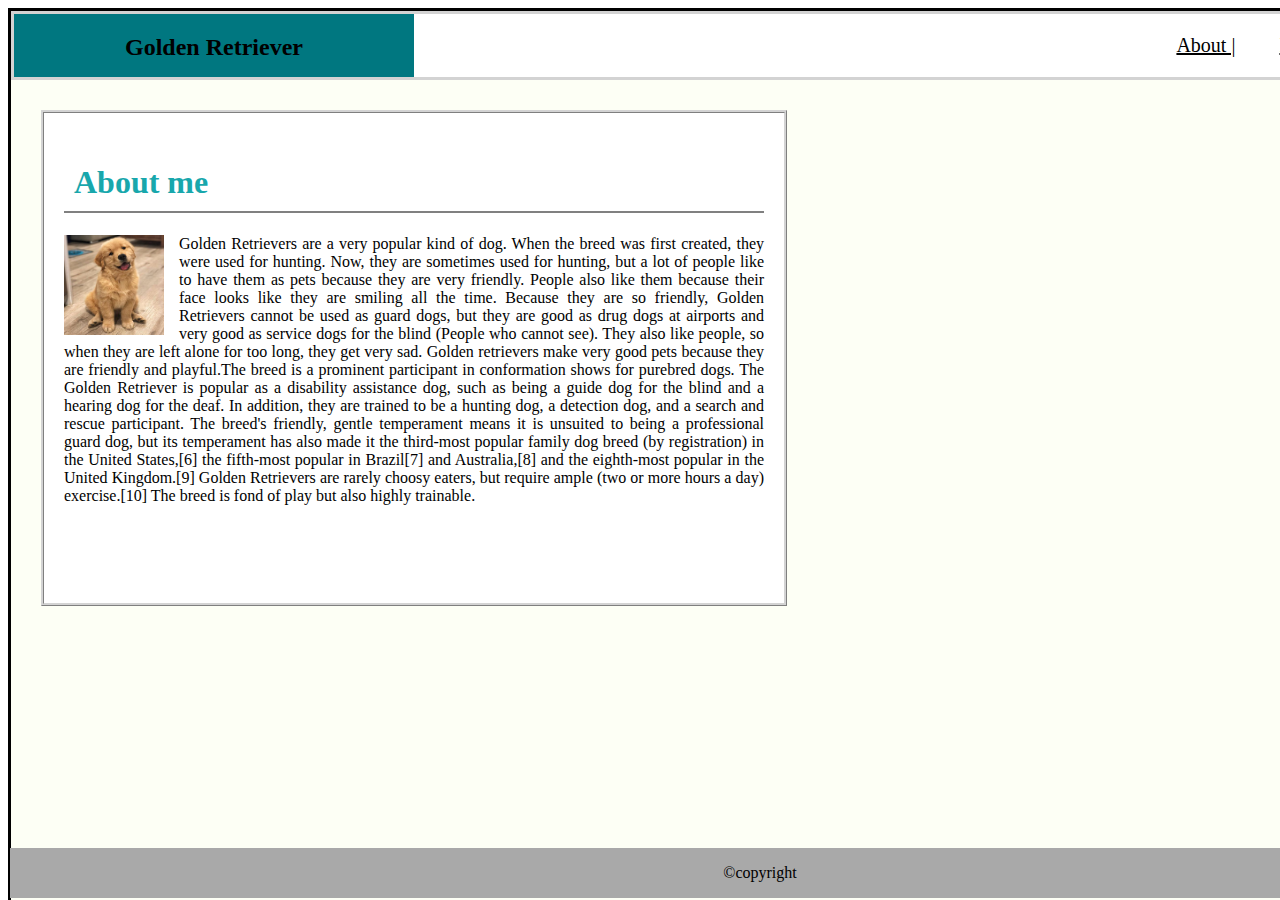
<file: index.html>
<!DOCTYPE html>
<html lang="en">
<head>
    <meta charset="UTF-8">
    <meta name="viewport" content="width=device-width, initial-scale=1.0">
    <meta http-equiv="X-UA-Compatible" content="ie=edge">
    <title>Document</title>
    <link rel="stylesheet" href="style.css">
</head>
<body>
       
    <div class="whole">

    
        <div class="parent">
    
            <ul class="nav">
                <div class="fixed"> <h2>Golden Retriever</h2>    </div>
                    <li ><a href="index.html">About   |</a></li>
                    <li ><a href="portfolio.html">Portfolio|</a></li>  
                    <li ><a href="contact.html" >Contact Us</a></li>
            </ul>
        
        </div>


        <div class="relative">
            <h1>About me</h1>
            <img src="assets/gt.jpg" alt="golden retriever" width="100px" height="100px" id="pic">
            <p>Golden Retrievers are a very popular kind of dog. When the breed was first created, they were used for hunting. Now, they are sometimes used for hunting, but a lot of people like to have them as pets because they are very friendly. 
            People also like them because their face looks like they are smiling all the time. Because they are so friendly,
            Golden Retrievers cannot be used as guard dogs, but they are good as drug dogs at airports and very good as service dogs for the blind (People who cannot see). They also like people, so when they are left alone for too long, they get very sad. Golden retrievers make very good pets because they are friendly and playful.The breed is a prominent participant in conformation shows for purebred dogs. The Golden Retriever is popular as a disability assistance dog, such as being a guide dog for the blind and a hearing dog for the deaf. In addition, they are trained to be a hunting dog, a detection dog, and a search and rescue participant. The breed's friendly, gentle temperament means it is unsuited to being a professional guard dog, but its temperament has also made it the third-most popular family dog breed (by registration) in the United States,[6] the fifth-most popular in Brazil[7] and Australia,[8] and the eighth-most popular in the United Kingdom.[9] Golden Retrievers are rarely choosy eaters, but require ample (two or more hours a day) exercise.[10] The breed is fond of play but also highly trainable.</p>

        </div> 
        
            <div class="footer">
                <p id="copy"> ©copyright </p>
            </div>
    
    </div>
     

</body>
</html>
</file>
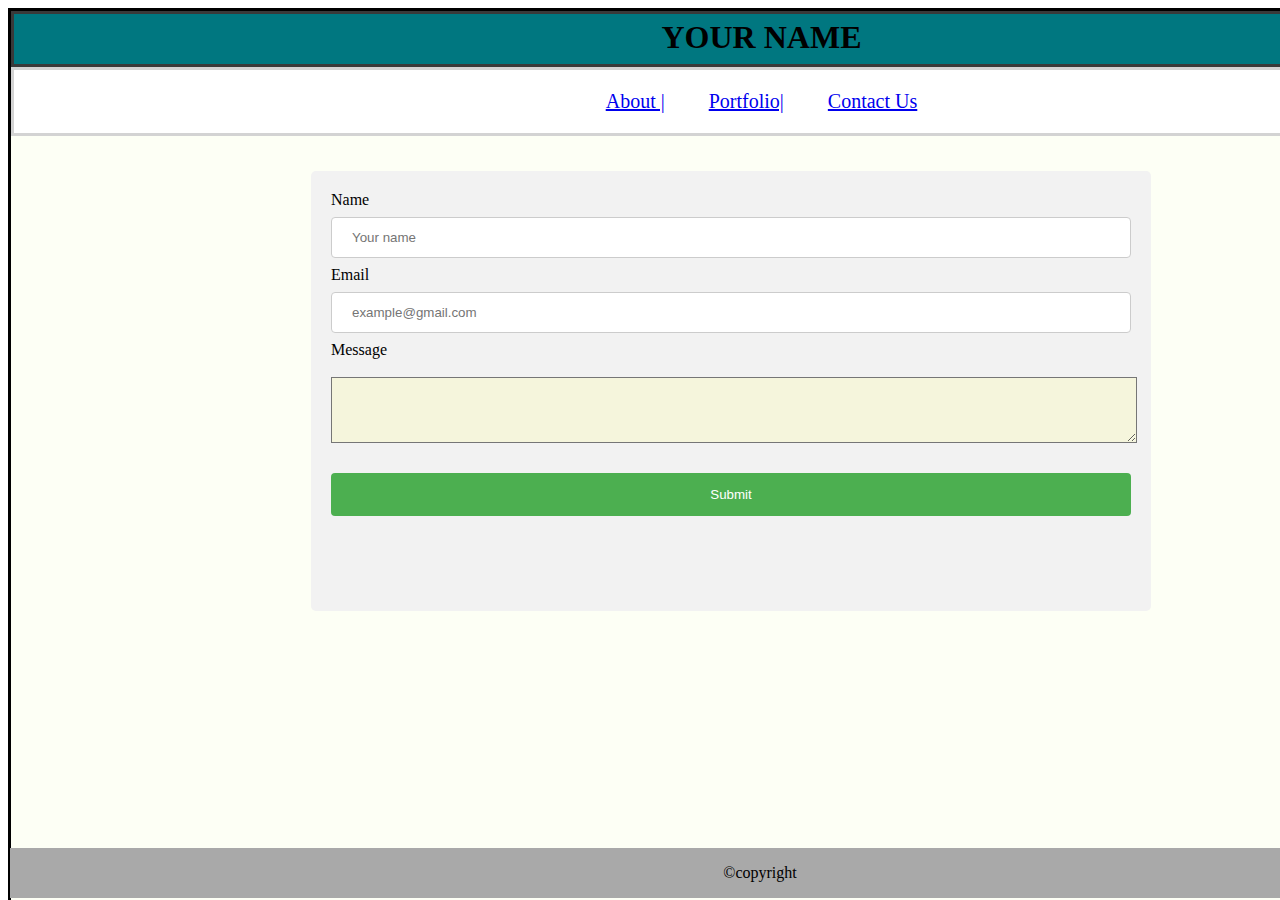
<file: contact.html>
<!DOCTYPE html>
<html lang="en">
<head>
    <meta charset="UTF-8">
    <meta name="viewport" content="width=device-width, initial-scale=1.0">
    <meta http-equiv="X-UA-Compatible" content="ie=edge">
    <title>Document</title>
    <link rel="stylesheet" href="contact-style.css">
    
</head>
<body>
    <div class="whole">
        <div class="header">
            <h1>YOUR NAME</h1> 
        </div>

        <ul class="nav">
               
            <li ><a href="about.html">About   |</a></li>
            <li ><a href="portfolio.html">Portfolio|</a></li>  
            <li ><a href="contact.html">Contact Us</a></li>
        </ul>


        <div class="relative1">
                <form action="/action_page.html">
                  <label for="fname">Name</label>
                  <input type="text" id="fname" name="name" placeholder="Your name">
              
                  <label for="lname">Email</label>
                  <input type="text" id="mail" name="email" placeholder="example@gmail.com">
              
                  <label for="Message">Message</label><br><br>
                  <textarea rows="4" cols="300px"></textarea> <br><br>
                  <input type="submit" value="Submit">
               
                
                  
                </form>
              </div>
        <div class="footer">
           <p id="copy"> ©copyright </p>
        </div>
    </div>       
</body>
</html>
</file>
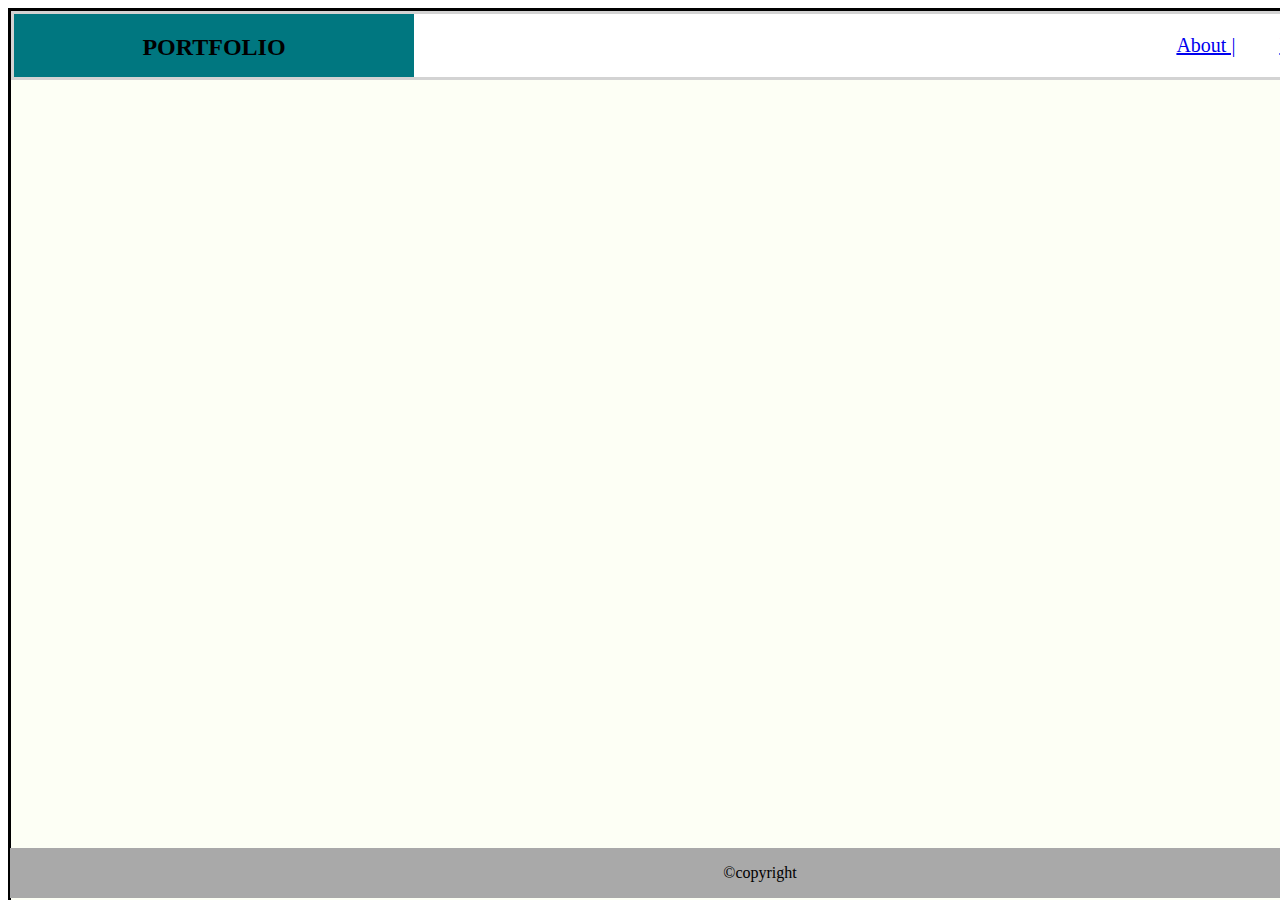
<file: portfolio.html>
<!DOCTYPE html>
<html lang="en">
<head>
    <meta charset="UTF-8">
    <meta name="viewport" content="width=device-width, initial-scale=1.0">
    <meta http-equiv="X-UA-Compatible" content="ie=edge">
    <link rel="stylesheet" href="portfoliostyle.css">
    <title>Document</title>
</head>
<body>
    <div class="whole">
        <div class="parent">
    
                <ul class="nav">
                    <div class="fixed"> <h2>PORTFOLIO</h2>    </div>
                        <li ><a href="index.html">About   |</a></li>
                        <li ><a href="portfolio.html">Portfolio|</a></li>  
                        <li ><a href="contact.html" >Contact Us</a></li>
                </ul>
            
            </div>
    <div class="footer">
        <p id="copy"> ©copyright </p>
  </div>
</body>
</html>
</file>
<file: style.css>
.whole{
    background-color: #fdfff5;
    border-style: solid;
    border-color: black;
    padding: 0%;
    width: 1500px;
    height: 1500px;
    position:fixed;
    
}
.parent{
    text-align: right;
}

.nav{
    background-color:white; 
    list-style-type: none;
    text-align: right;
    margin: 0;
    padding: 0;
    border-style: solid;
    
    border-color: lightgray;
}
.fixed {
    position: fixed;
    top: 10;
    left: 30;
    width: 400px;
    height: 63px;
    padding: 0px;
    margin: 0;
    text-align: center;
    background: rgb(0, 119, 128);
  }
  

 .nav li {
    display:inline-block ;
    font-size: 20px;
    padding: 20px;
    color: black;
}


.relative{
    
        position: relative;
        height: 450px;
        width:700px;
        padding: 20px;
        top:30px;
        left:30px;
        margin-bottom: 20px;
        text-align: center;
        background-color: white;
        border-style: ridge;
        border-color:lightgrey;
    
}
h1{
    padding: 10px;
    border-bottom: 2px solid gray;
    color: rgb(24, 167, 172);
    text-align: left;
}
#pic
{

  float: left;    
  margin: 0 15px 0 0;
        
}
p{
    text-align: justify;
}
a{
    color: #000;
}

.footer {
   
    position: fixed;
    left: 10px;
    bottom: 2px;
    width: 1500px;
    background-color:darkgray;
    color: black;
    
    
 }
 #copy{
     text-align: center
 }
</file>
<file: contact-style.css>
.whole{
    background-color: #fdfff5;
    border-style: solid;
    border-color: black;
    padding: 0;
    width: 1500px;
    height: 1000px;
    
    position:fixed;
    
}


.header{
    background-color:rgb(0, 119, 128);; 
    width: 1495px;
    height: 50px;
    margin: 0;
    padding: 0px;
    border: 3.5px solid rgb(58, 58, 58);
    position:relative;
   
    
    
    

}
h1{
    text-align: center;
    line-height: 5px;
}
.nav{
    background-color:white; 
    list-style-type: none;
    text-align: center;
    margin: 0;
    padding: 0;
    border-style: solid;
    width: 1495px;
    
    border-color: lightgray;
}
.nav li {
    display:inline-block ;
    font-size: 20px;
    padding: 20px;
    color: black;
}
input[type=text ]#fname,#mail{
    width: 100%;
    padding: 12px 20px;
    margin: 8px 0;
    display: inline-block;
    border: 1px solid #ccc;
    border-radius: 4px;
    box-sizing: border-box;
  }
  textarea{
    display: inline-block;
    width: 100%;
    background-color: beige;

  }
        
  input[type=submit] {
    width: 100%;
    background-color: #4CAF50;
    color: white;
    padding: 14px 20px;
    margin: 8px 0;
    border: none;
    border-radius: 4px;
    cursor: pointer;
  }
  
  
  
 
  
  .relative1{

    position: relative;
    left: 300px;
    top: 35px;
    border-radius: 5px;
    background-color: #f2f2f2;
    padding: 20px;
    width: 800px;
    height: 400px;

  }
  .footer {
   
    position: fixed;
    left: 10px;
    bottom: 2px;
    width: 1500px;
    background-color:darkgray;
    color: black;
    
    
 } 
 #copy{
    text-align: center
}
</file>
<file: portfoliostyle.css>
.whole{
    background-color: #fdfff5;
    border-style: solid;
    border-color: black;
    padding: 0%;
    width: 1500px;
    height: 1500px;
    position:fixed;
    
}

.parent{
    text-align: right;
}

.nav{
    background-color:white; 
    list-style-type: none;
    text-align: right;
    margin: 0;
    padding: 0;
    border-style: solid;
    
    border-color: lightgray;
}
.fixed {
    position: fixed;
    top: 10;
    left: 30;
    width: 400px;
    height: 63px;
    padding: 0px;
    margin: 0;
    text-align: center;
    background: rgb(0, 119, 128);
  }
  

 .nav li {
    display:inline-block ;
    font-size: 20px;
    padding: 20px;
    color: black;
}
.footer {
   
    position: fixed;
    left: 10px;
    bottom: 2px;
    width: 1500px;
    background-color:darkgray;
    color: black;
    
    
 } 
 #copy{
    text-align: center
}
</file>
